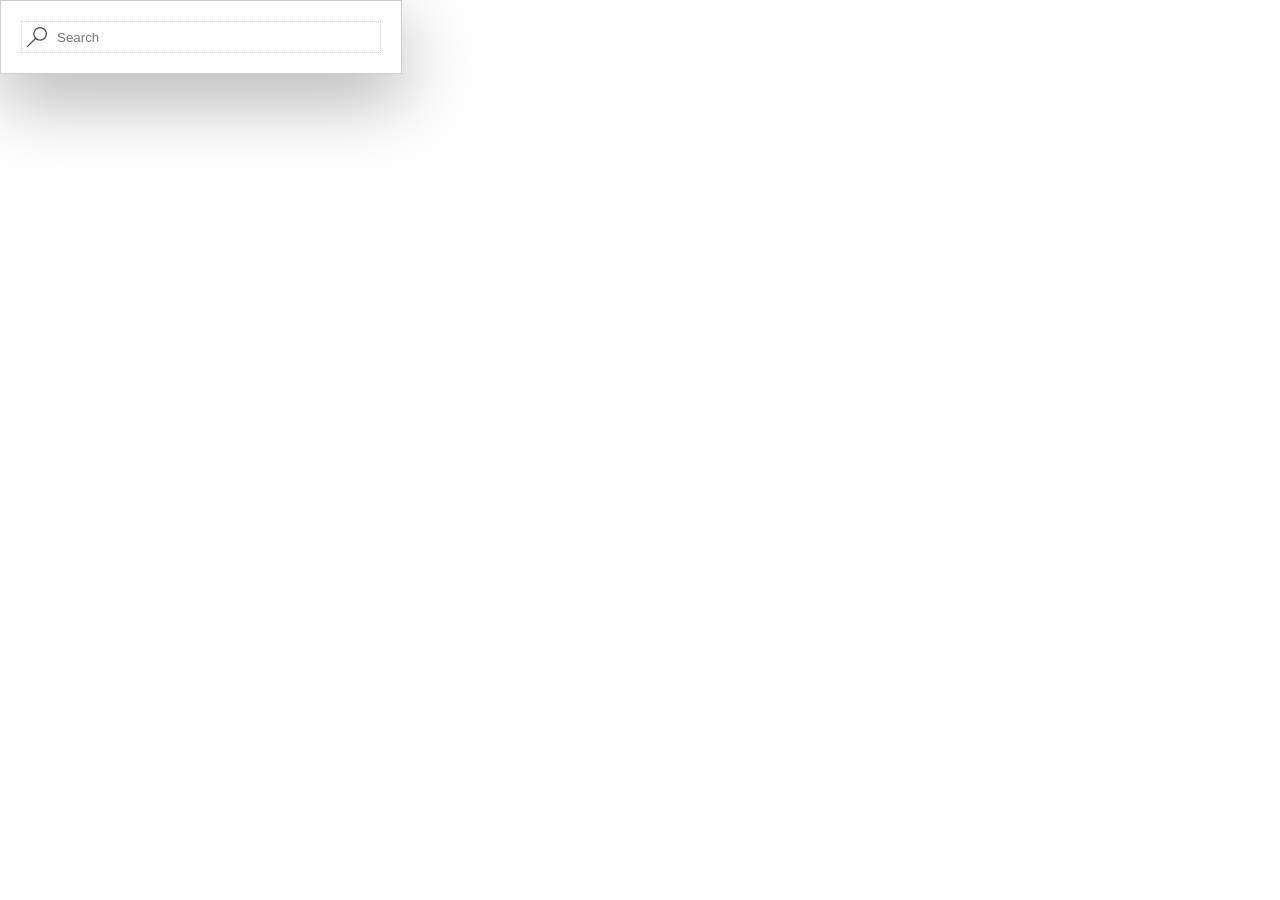
<file: search.html>
﻿<!DOCTYPE html>
<html lang="en">

<head>
    <title>Interactive Search Quickstart - Azure Maps Web SDK Samples</title>

    <meta charset="utf-8" />
	<link rel="shortcut icon" href="/favicon.ico"/>
    
    <meta name="viewport" content="width=device-width, initial-scale=1, shrink-to-fit=no" />
    <meta name="description" content="This tutorial shows how to create an interactive search experience." />
    <meta name="keywords" content="Microsoft maps, map, gis, API, SDK, services, module, tutorials, search, point of interest, POI" />
    <meta name="author" content="Microsoft Azure Maps" /><meta name="version" content="1.0" />
    <meta name="screenshot" content="screenshot.jpg" />

    <!-- Add references to the Azure Maps Map control JavaScript and CSS files. -->
    <link href="https://atlas.microsoft.com/sdk/javascript/mapcontrol/3/atlas.min.css" rel="stylesheet" />
    <script src="https://atlas.microsoft.com/sdk/javascript/mapcontrol/3/atlas.min.js"></script>

    <!-- Add a reference to the Azure Maps Services Module JavaScript file. -->
    <script src="https://atlas.microsoft.com/sdk/javascript/service/2/atlas-service.min.js"></script>

    <script>
        var map, datasource, client, popup, searchInput, resultsPanel, searchInputLength, centerMapOnResults;

        //The minimum number of characters needed in the search input before a search is performed.
        var minSearchInputLength = 3;

        //The number of ms between key strokes to wait before performing a search.
        var keyStrokeDelay = 150;

        function GetMap() {
            //Initialize a map instance.
            map = new atlas.Map('myMap', {
                center: [-110.9565, 32.2297],
                zoom: 14,
                view: 'Auto',

                //Add authentication details for connecting to Azure Maps.
                authOptions: {
                    //Use Azure Active Directory authentication.
                    authType: 'subscriptionKey',
                    subscriptionKey: 'RSpBrZ1cxMEKik9ciVezr7EBAZndZTjLCByGfbhqpNA', //Your Azure Maps client id for accessing your Azure Maps account.
                    }
            });

            //Store a reference to the Search Info Panel.
            resultsPanel = document.getElementById("results-panel");

            //Add key up event to the search box. 
            searchInput = document.getElementById("search-input");
            searchInput.addEventListener("keyup", searchInputKeyup);

            //Create a popup which we can reuse for each result.
            popup = new atlas.Popup();

            //Wait until the map resources are ready.
            map.events.add('ready', function () {

                //Add the zoom control to the map.
                map.controls.add(new atlas.control.ZoomControl(), {
                    position: 'top-right'
                });

                //Create a data source and add it to the map.
                datasource = new atlas.source.DataSource();
                map.sources.add(datasource);

                //Add a layer for rendering the results.
                var searchLayer = new atlas.layer.SymbolLayer(datasource, null, {
                    iconOptions: {
                        image: 'pin-round-darkblue',
                        anchor: 'center',
                        allowOverlap: true
                    }
                });
                map.layers.add(searchLayer);

                //Add a click event to the search layer and show a popup when a result is clicked.
                map.events.add("click", searchLayer, function (e) {
                    //Make sure the event occurred on a shape feature.
                    if (e.shapes && e.shapes.length > 0) {
                        showPopup(e.shapes[0]);
                    }
                });
            });
        }
        function searchInputKeyup(e) {
            centerMapOnResults = false;
            if (searchInput.value.length >= minSearchInputLength) {
                if (e.keyCode === 13) {
                    centerMapOnResults = true;
                }
                //Wait 100ms and see if the input length is unchanged before performing a search. 
                //This will reduce the number of queries being made on each character typed.
                setTimeout(function () {
                    if (searchInputLength == searchInput.value.length) {
                        search();
                    }
                }, keyStrokeDelay);
            } else {
                resultsPanel.innerHTML = '';
            }
            searchInputLength = searchInput.value.length;
        }
        function search() {
            //Remove any previous results from the map.
            datasource.clear();
            popup.close();
            resultsPanel.innerHTML = '';

            //Use MapControlCredential to share authentication between a map control and the service module.
            var pipeline = atlas.service.MapsURL.newPipeline(new atlas.service.MapControlCredential(map));

            //Construct the SearchURL object
            var searchURL = new atlas.service.SearchURL(pipeline);

            var query = document.getElementById("search-input").value;
            searchURL.searchPOI(atlas.service.Aborter.timeout(10000), query, {
                lon: map.getCamera().center[0],
                lat: map.getCamera().center[1],
                maxFuzzyLevel: 4,
                view: 'Auto'
            }).then((results) => {

                //Extract GeoJSON feature collection from the response and add it to the datasource
                var data = results.geojson.getFeatures();
                datasource.add(data);

                if (centerMapOnResults) {
                    map.setCamera({
                        bounds: data.bbox
                    });
                }
                console.log(data);
                //Create the HTML for the results list.
                var html = [];
                for (var i = 0; i < data.features.length; i++) {
                    var r = data.features[i];
                    html.push('<li onclick="itemClicked(\'', r.id, '\')" onmouseover="itemHovered(\'', r.id, '\')">')
                    html.push('<div class="title">');
                    if (r.properties.poi && r.properties.poi.name) {
                        html.push(r.properties.poi.name);
                    } else {
                        html.push(r.properties.address.freeformAddress);
                    }
                    html.push('</div><div class="info">', r.properties.type, ': ', r.properties.address.freeformAddress, '</div>');
                    if (r.properties.poi) {
                        if (r.properties.phone) {
                            html.push('<div class="info">phone: ', r.properties.poi.phone, '</div>');
                        }
                        if (r.properties.poi.url) {
                            html.push('<div class="info"><a href="http://', r.properties.poi.url, '">http://', r.properties.poi.url, '</a></div>');
                        }
                    }
                    html.push('</li>');
                    resultsPanel.innerHTML = html.join('');
                }

            });
        }
        function itemHovered(id) {
            //Show a popup when hovering an item in the result list.
            var shape = datasource.getShapeById(id);
            showPopup(shape);
        }
        function itemClicked(id) {
            //Center the map over the clicked item from the result list.
            var shape = datasource.getShapeById(id);
            map.setCamera({
                center: shape.getCoordinates(),
                zoom: 17
            });
        }
        function showPopup(shape) {
            var properties = shape.getProperties();
            //Create the HTML content of the POI to show in the popup.
            var html = ['<div class="poi-box">'];
            //Add a title section for the popup.
            html.push('<div class="poi-title-box"><b>');

            if (properties.poi && properties.poi.name) {
                html.push(properties.poi.name);
            } else {
                html.push(properties.address.freeformAddress);
            }
            html.push('</b></div>');
            //Create a container for the body of the content of the popup.
            html.push('<div class="poi-content-box">');
            html.push('<div class="info location">', properties.address.freeformAddress, '</div>');
            if (properties.poi) {
                if (properties.poi.phone) {
                    html.push('<div class="info phone">', properties.phone, '</div>');
                }
                if (properties.poi.url) {
                    html.push('<div><a class="info website" href="http://', properties.poi.url, '">http://', properties.poi.url, '</a></div>');
                }
            }
            html.push('</div></div>');
            popup.setOptions({
                position: shape.getCoordinates(),
                content: html.join('')
            });
            popup.open(map);
        }
    </script>
    <style>
        html,
        body {
            width: 100%;
            height: 100%;
            padding: 0;
            margin: 0;
            overflow:hidden;
            font-family: segoeui;
        }
        #myMap {
            position: relative;
            width: 100%;
            height: 100%;
        }
        #search {
            position: absolute;
            left: 0px;
            top: 0px;
            width: 400px;
            box-shadow: 0px 24px 74px 0px rgba(0, 0, 0, .32);
            border: 1px solid #ccc;
            overflow-y: hidden;
        }
            #search > .search-input-box {
                background: #fff;
                height: 72px;
                width: 100%;
            }
                #search > .search-input-box > .search-input-group {
                    position: relative;
                    top: 20px;
                    left: 20px;
                    width: 358px;
                    height: 30px;
                    margin: 0;
                    padding: 0;
                    border: 1px dotted #ccc;
                }
                    #search > .search-input-box > .search-input-group > .search-icon {
                        margin: 0;
                        padding: 0;
                        background-size: 20px 20px;
                        width: 30px;
                        height: 30px;
                        background-position: center;
                        background-repeat: no-repeat;
                        background-image: url("data:image/svg+xml,%3Csvg id='Layer_1' data-name='Layer 1' xmlns='http://www.w3.org/2000/svg' viewBox='0 0 16 16'%3E%3Ctitle%3E-%3C/title%3E%3Cpath d='M10.5,0a5.4457,5.4457,0,0,1,2.7734.75A5.6134,5.6134,0,0,1,15.25,2.7266a5.5224,5.5224,0,0,1,.5547,4.2344A5.4147,5.4147,0,0,1,15.25,8.2734,5.6134,5.6134,0,0,1,13.2734,10.25a5.5014,5.5014,0,0,1-4.6445.4219,5.6256,5.6256,0,0,1-1.6445-.9453L.8516,15.8516A.4807.4807,0,0,1,.5,16a.4823.4823,0,0,1-.3516-.1484.4905.4905,0,0,1,0-.7031l6.125-6.1328a5.6194,5.6194,0,0,1-.9453-1.6445A5.39,5.39,0,0,1,5,5.5a5.4457,5.4457,0,0,1,.75-2.7734A5.6134,5.6134,0,0,1,7.7266.75,5.4457,5.4457,0,0,1,10.5,0Zm0,10a4.347,4.347,0,0,0,1.75-.3555A4.5254,4.5254,0,0,0,14.6445,7.25,4.347,4.347,0,0,0,15,5.5a4.347,4.347,0,0,0-.3555-1.75A4.5254,4.5254,0,0,0,12.25,1.3555a4.4854,4.4854,0,0,0-3.5,0A4.5254,4.5254,0,0,0,6.3555,3.75a4.4854,4.4854,0,0,0,0,3.5A4.5254,4.5254,0,0,0,8.75,9.6445,4.3487,4.3487,0,0,0,10.5,10Z' fill='%234b4b4b'/%3E%3C/svg%3E");
                    }
                    #search > .search-input-box > .search-input-group > input {
                        display: inline-block;
                        position: absolute;
                        top: 0px;
                        left: 30px;
                        width: calc(100% - 40px);
                        height: 100%;
                        margin: 0;
                        padding: 0 5px;
                        border-collapse: collapse;
                        border: 0px;
                    }
                        #search > .search-input-box > .search-input-group > input:focus {
                            outline: none;
                        }
        #results-panel {
            width: 100%;
            margin: 0;
            padding: 0;
            background-color: #fff;
            list-style: none;
            overflow-y: auto;
            max-height: calc(100vh - 119px);
        }
            #results-panel > li {
                border-top: 1px dotted #ccc;
                padding: 10px 20px;
            }
                #results-panel > li:hover {
                    background-color: #f1f2f2;
                    cursor: pointer;
                }
                #results-panel > li > .title {
                    font-family: segoeui-b;
                    line-height: 14pt;
                    width: 100%;
                    white-space: nowrap;
                    text-overflow: ellipsis;
                    overflow: hidden;
                }
                #results-panel > li > .info {
                    width: 100%;
                    line-height: 14pt;
                    white-space: nowrap;
                    text-overflow: ellipsis;
                    overflow: hidden;
                }
        .poi-box {
            max-width: 200px;
            padding: 0;
            margin: 0;
        }
        .poi-title-box {
            background-color: #153C64;
            width: calc(100% - 16px);
            height: 23px;
            padding: 8px;
            color: #fff;
            font-size: 12px;
            white-space: nowrap;
            text-overflow: ellipsis;
            overflow: hidden;
            border-top-left-radius: 4px;
            border-top-right-radius: 4px;
            font-family: segoeui-b;
        }
        .poi-content-box {
            width: calc(100% - 16px);
            height: calc(100% - 39px);
            padding: 8px;
        }
            .poi-content-box .info {
                white-space: nowrap;
                text-overflow: ellipsis;
                overflow: hidden;
                display: block;
                background-repeat: no-repeat;
                background-position: left;
                padding-left: 15px;
                background-size: 10px 10px;
                width: calc(100% - 15px);
            }
        .info .phone {
            background-image: url("[data-uri]");
        }
        .info .website {
            background-image: url("[data-uri]");
        }
        .info .location {
            background-image: url("[data-uri]");
        }
    </style>
</head>

<body onload="GetMap()">
    <div id="myMap"></div>

    <div id="search">
        <div class="search-input-box">
            <div class="search-input-group">
                <div class="search-icon" type="button"></div>
                <input id="search-input" type="text" placeholder="Search">
            </div>
        </div>
        <ul id="results-panel"></ul>
    </div>
</body>

</html>
</file>
